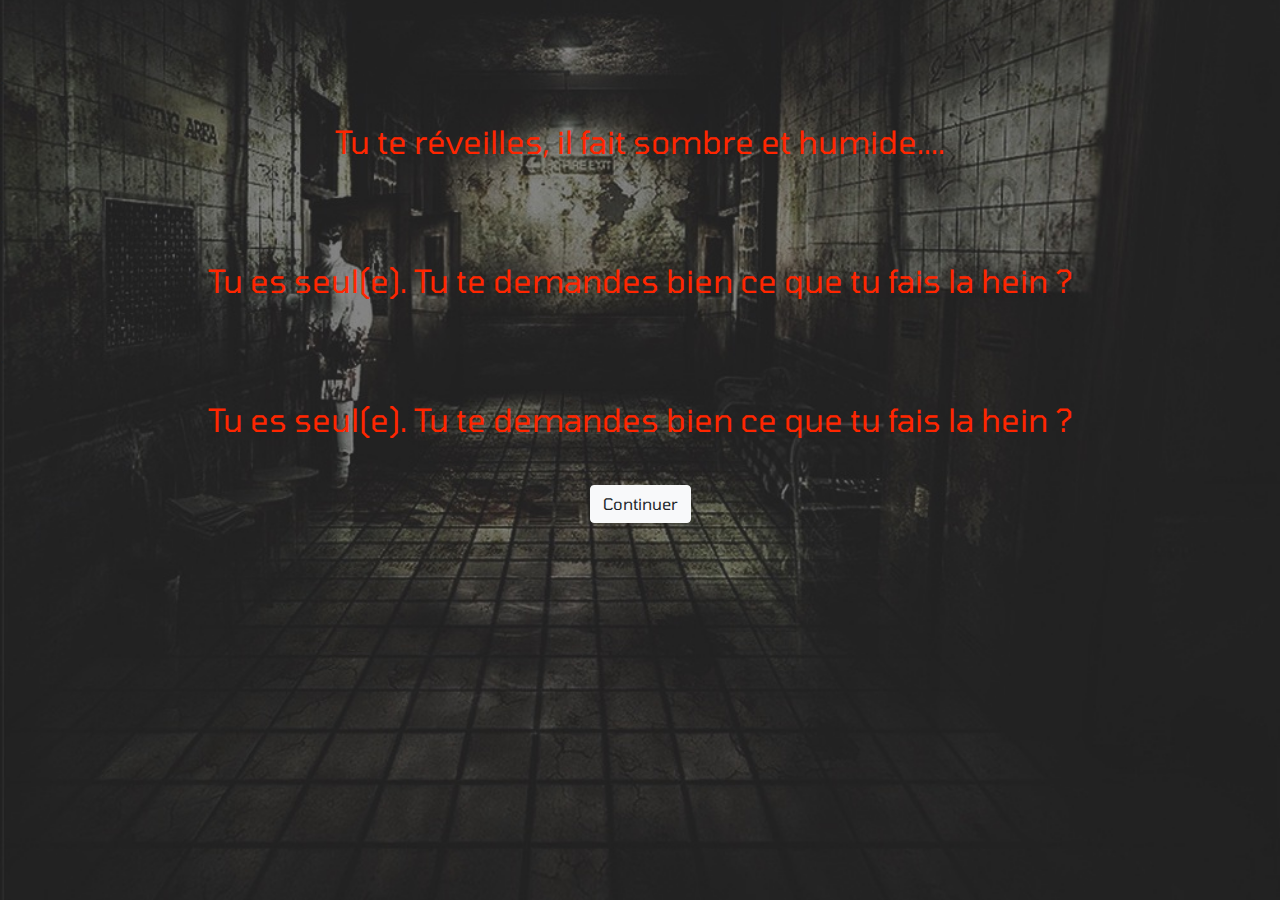
<file: test.html>
<!DOCTYPE html>
<html lang="en">

<head>
    <meta charset="UTF-8">
    <meta name="viewport" content="width=device-width, initial-scale=1.0">
    <link href="https://fonts.googleapis.com/css?family=Rock+Salt|Tomorrow&display=swap" rel="stylesheet">
    <link rel="stylesheet" href="https://stackpath.bootstrapcdn.com/bootstrap/4.3.1/css/bootstrap.min.css"
        integrity="sha384-ggOyR0iXCbMQv3Xipma34MD+dH/1fQ784/j6cY/iJTQUOhcWr7x9JvoRxT2MZw1T" crossorigin="anonymous">
    <link rel="stylesheet" href="css/main.css">
    <script src="js/main.js"></script>
    <meta http-equiv="X-UA-Compatible" content="ie=edge">
    <title>test</title>
</head>

<body>
    <div class='bedroom' id='bedroom'>
        <div class='row'>
            <div class='col-12'>
                <p class='text-center text-bedroom box'></p>
            </div>
        </div>
        <div class='row'>
            <div class='col-12'>.
                <p class='text-center text-bedroom box'>Tu te réveilles, il fait sombre et humide....</p>
            </div>
        </div>
        <div class='row'>
            <div class='col-12'>.
                <p class='text-center text-bedroom box'>Tu es seul(e). Tu te demandes bien ce que tu fais la hein ? </p>
            </div>
        </div>
        <div class='row'>
            <div class='col-12'>.
                <p class='text-center text-bedroom box'>Tu es seul(e). Tu te demandes bien ce que tu fais la hein ? </p>
            </div>
        </div>
        <div class='row'>
            <div class='col-6 mx-auto d-block'>
                <div class='container text-center'>
                    <button id='singlebutton' name='singlebutton' class='btn btn-light button-start' onclick='changeHTML2();'>Continuer</button>
                </div>
            </div>
    </div>
</div>
</body>

</html>
</file>
<file: css/main.css>
*{
    overflow: hidden;
}

body, html {
    height: 100%;
  }

.title{
    font-family: 'Rock Salt', cursive;
    padding: 3%;
    color: #850606;
    font-size: 300%;
}

.launchgame{
    background-color: black;
    height: 100%; 
    background-position: center;
    background-repeat: no-repeat;
    background-size: cover;
}


.intro{
    font-family: 'Tomorrow', sans-serif;
    font-size: 200%;
    color: rgb(214, 226, 226);
}

.introbox{
    padding: 40px;
}

.speaker{
    font-family: 'Tomorrow', sans-serif;
    font-size: 150%;
    color: gold;
}

.button-start{
    font-family: 'Tomorrow', sans-serif ;
}

.bedroom{
    background-image: url("../img/fond5.jpg");
    height: 100%; 
    background-position: center;
    background-repeat: no-repeat;
    background-size: cover;
    
}

.text-bedroom{
    padding: 2% !important;
    font-family: 'Tomorrow', sans-serif;
    font-size: 200%;
    color: rgb(255, 38, 0);
}

.text-item{
    padding: 2% !important;
    font-family: 'Tomorrow', sans-serif;
    font-size: 200%;
    color: rgb(234, 238, 10);
}

.text-dead{
    font-size: 300%;
    color: red;
    font-family: 'Rock Salt', cursive;
    padding-top: 100px;
}

.dead{
    background-image: url("../img/mort.jpg");
    height: 100%;
    background-position: center;
    background-repeat: no-repeat;
    background-size: cover;
}

.pièce2{
    background-image: url("../img/piece2.jpg");
    height: 100%;
    background-position: center;
    background-repeat: no-repeat;
    background-size: cover;
}

.pièce2porte{
    background-image: url("../img/door.jpg");
    height: 100%;
    background-position: center;
    background-repeat: no-repeat;
    background-size: cover;
}

.pièce2couloir{
    background-image: url("../img/couloir.jpg");
    height: 100%;
    background-position: center;
    background-repeat: no-repeat;
    background-size: cover;
}

.télé{
    background-image: url("../img/TV.jpg");
    height: 100%;
    background-position: center;
    background-repeat: no-repeat;
    background-size: cover; 
}

.scie{
    background-image: url("../img/laboratoire.jpg");
    height: 100%;
    background-position: center;
    background-repeat: no-repeat;
    background-size: cover; 
     
}

.question1{
    background-image: url("../img/question1.jpg");
    height: 100%;
    background-position: center;
    background-repeat: no-repeat;
    background-size: cover; 
     
}

.twodoor{
    background-image: url("../img/2door.jp2");
    height: 100%;
    background-position: center;
    background-repeat: no-repeat;
    background-size: cover; 
     
}

.f2f{
    background-image: url("../img/facetoface.jpg");
    height: 100%;
    background-position: center;
    background-repeat: no-repeat;
    background-size: cover; 
     
}

.mortarme{
    background-image: url("../img/mortarme.png");
    height: 100%;
    background-position: center;
    background-repeat: no-repeat;
    background-size: cover; 
     
}

.classe{
    background-image: url("../img/classe.jp2");
    height: 100%;
    background-position: center;
    background-repeat: no-repeat;
    background-size: cover; 
     
}

.noyade{
    background-image: url("../img/noyade.jpg");
    height: 100%;
    background-position: center;
    background-repeat: no-repeat;
    background-size: cover; 
     
}

.hopital{
    background-image: url("../img/hopital.jpg");
    height: 100%;
    background-position: center;
    background-repeat: no-repeat;
    background-size: cover; 
     
}

.campagne{
    background-image: url("../img/campagne.jpg");
    height: 100%;
    background-position: center;
    background-repeat: no-repeat;
    background-size: cover; 
     
}

.fin{
    background-color: black;
    height: 100%;
    background-position: center;
    background-repeat: no-repeat;
    background-size: cover; 
     
}
</file>
